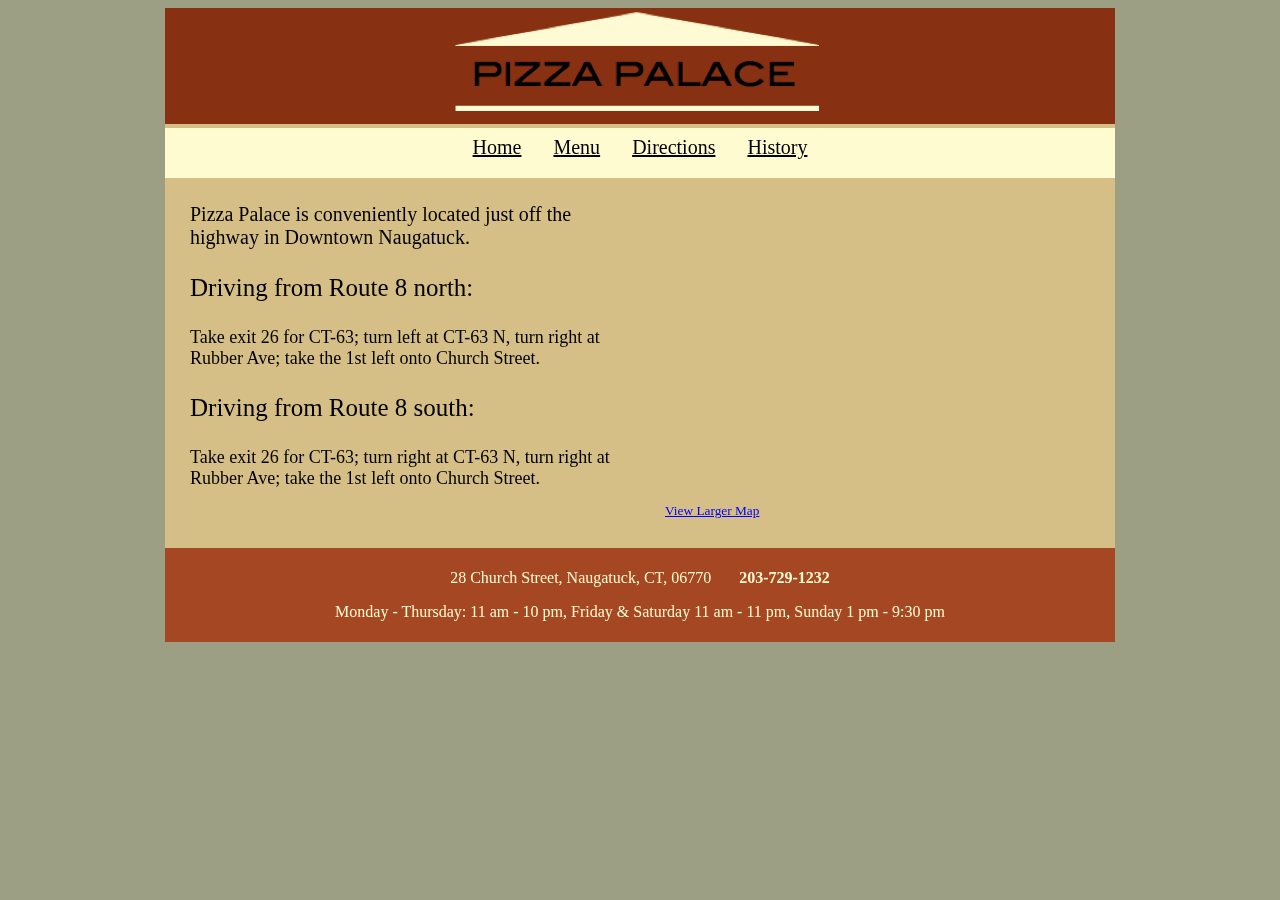
<file: directions.html>
<!DOCTYPE html PUBLIC "-//W3C//DTD XHTML 1.0 Transitional//EN" "http://www.w3.org/TR/xhtml1/DTD/xhtml1-transitional.dtd">
<html xmlns="http://www.w3.org/1999/xhtml">
<head>
<meta http-equiv="Content-Type" content="text/html; charset=UTF-8" />
<title>Pizza Palace Naugatuck CT</title>

<link href="pizza.css" rel = "stylesheet" type="text/css" />
</head>

<body>
  <div id = "overall">
    <div id = "header">
      <img src = "header.bmp" alt = "PIZZA PALACE">
    </div>
    <div id="menubar">
	    <ul>
        <li><a href="index.html">Home</a></li>
        <li><a href="menu.html">Menu</a></li>
        <li><a href="directions.html">Directions</a></li>
        <li><a href="history.html">History</a></li>
      </ul>
    </div>
<div id = "right_panel">
<iframe width="425" height="300" frameborder="0" scrolling="no" marginheight="0" marginwidth="0" src="http://maps.google.com/maps?f=q&amp;source=s_q&amp;hl=en&amp;geocode=&amp;q=28+Church+St,+Naugatuck,+CT+06770&amp;sll=37.0625,-95.677068&amp;sspn=36.778911,79.013672&amp;ie=UTF8&amp;hq=&amp;hnear=28+Church+St,+Naugatuck,+New+Haven,+Connecticut+06770&amp;ll=41.490096,-73.05625&amp;spn=0.004822,0.00912&amp;z=16&amp;iwloc=A&amp;iwstate1=dir&amp;output=embed"></iframe><br /><small><a href="http://maps.google.com/maps?f=q&amp;source=embed&amp;hl=en&amp;geocode=&amp;q=28+Church+St,+Naugatuck,+CT+06770&amp;sll=37.0625,-95.677068&amp;sspn=36.778911,79.013672&amp;ie=UTF8&amp;hq=&amp;hnear=28+Church+St,+Naugatuck,+New+Haven,+Connecticut+06770&amp;ll=41.490096,-73.05625&amp;spn=0.004822,0.00912&amp;z=16&amp;iwloc=A&amp;iwstate1=dir" style="color:#0000FF;text-align:left">View Larger Map</a></small>
</div>
<div id = "left_panel">
  <h2>Pizza Palace is conveniently located just off the highway in Downtown Naugatuck.</h2> 
  <h3>Driving from Route 8 north:</h3> 
  <p>Take exit 26 for CT-63; turn left at CT-63 N, turn right at Rubber Ave; take the 1st left onto Church Street.</p>
  <h3>Driving from Route 8 south:</h3> 
  <p>Take exit 26 for CT-63; turn right at CT-63 N, turn right at Rubber Ave; take the 1st left onto Church Street.</p>
</div>
    <div id = "foot">
      <p> 28 Church Street, Naugatuck, CT, 06770 
      &nbsp;&nbsp;&nbsp;&nbsp;&nbsp;&nbsp;<strong>203-729-1232</strong> </p>
        <p>Monday - Thursday: 11 am - 10 pm, Friday & Saturday 11 am - 11 pm,
           Sunday 1 pm - 9:30 pm</p>
    </div>
  </div>
</body>
</html>
</file>
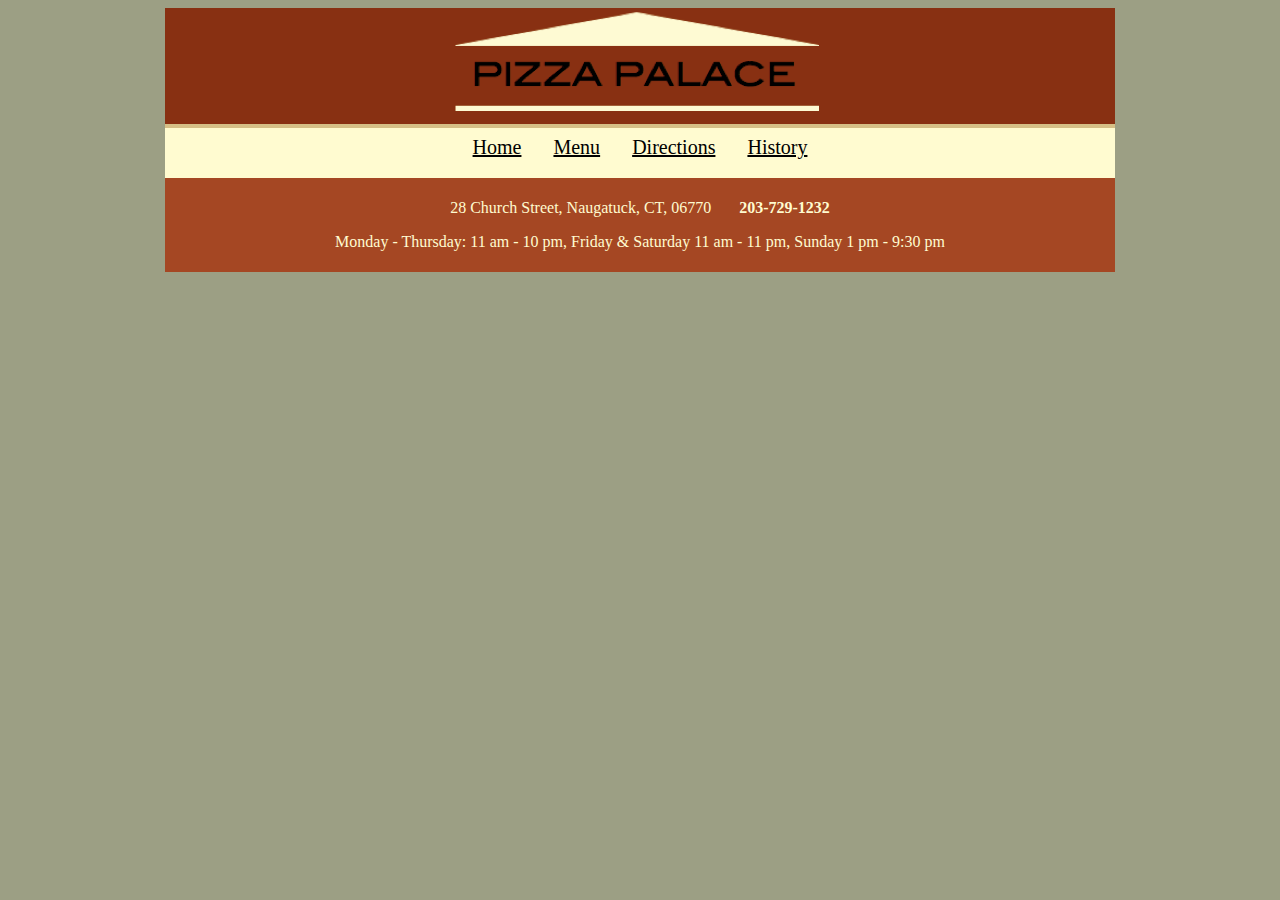
<file: history.html>
<!DOCTYPE html PUBLIC "-//W3C//DTD XHTML 1.0 Transitional//EN" "http://www.w3.org/TR/xhtml1/DTD/xhtml1-transitional.dtd">
<html xmlns="http://www.w3.org/1999/xhtml">
<head>
<meta http-equiv="Content-Type" content="text/html; charset=UTF-8" />
<title>Pizza Palace Naugatuck CT</title>

<link href="pizza.css" rel = "stylesheet" type="text/css" />
</head>

<body>
  <div id = "overall">
    <div id = "header">
      <img src = "header.bmp" alt = "PIZZA PALACE">
    </div>
    <div id="menubar">
	    <ul>
        <li><a href="index.html">Home</a></li>
        <li><a href="menu.html">Menu</a></li>
        <li><a href="directions.html">Directions</a></li>
        <li><a href="history.html">History</a></li>
      </ul>
    </div>

    <div id = "foot">
      <p> 28 Church Street, Naugatuck, CT, 06770 
      &nbsp;&nbsp;&nbsp;&nbsp;&nbsp;&nbsp;<strong>203-729-1232</strong> </p>
        <p>Monday - Thursday: 11 am - 10 pm, Friday & Saturday 11 am - 11 pm,
           Sunday 1 pm - 9:30 pm</p>
    </div>
  </div>
</body>
</html>
</file>
<file: pizza.css>
@charset "UTF-8";
/* CSS Document */
/*9c2a00*/
/*#FFFBD0*/
/*#D6BF86*/

body {
    background-color: #9C9F84;
}
a:visited {
  color: #000
}
a:hover {
	color: #9C2A00;
}
h2 {
  font-size: 20px;
  color: #000000;
  font-weight: lighter;
}
h3 {
  font-size: 25px;
  color: #000000;
  font-weight: lighter;
}
p {
  font-size: 18px;
}

td {
  padding: 10px;
}

#overall {
  width: 950px;
  background-color: #D6BF86;
  margin-right: auto;
  margin-left:auto;
}
#header {
  height:120px;
  text-align: center;
}
#menubar{
  float: top;
  height: 50px;
  background-color: #FFFBD0;
  text-align: center;
}
#menubar ul{
  margin: 0px;
  padding: 0px;
  padding-top: 8px;
}
#menubar li{
  margin: 0px;
  padding-top: 10px;
  display: inline;
  list-style-type: none;
}
#right_panel {
  float: right;
  margin: 25px;
}
#left_panel {
 height: 320px;
 font-size: 35px;
 margin: 25px;
}
#foot {
  float: bottom;
  background: url(footer.jpg);
  text-align: center;
  padding-top: 5px;
  padding-bottom: 5px;
  
}
#foot p{
  color:#FFFBD0;
  font-family: Century Gothic;
  font-size: 16px;
  text-align: center;
}
#menubar a {
	font-family: Century Gothic;
	font-size: 20px;
	color: #000000;
	margin: 0px 14px;
}
#menubar a:hover {
	color: #9C2A00;
}
</file>
